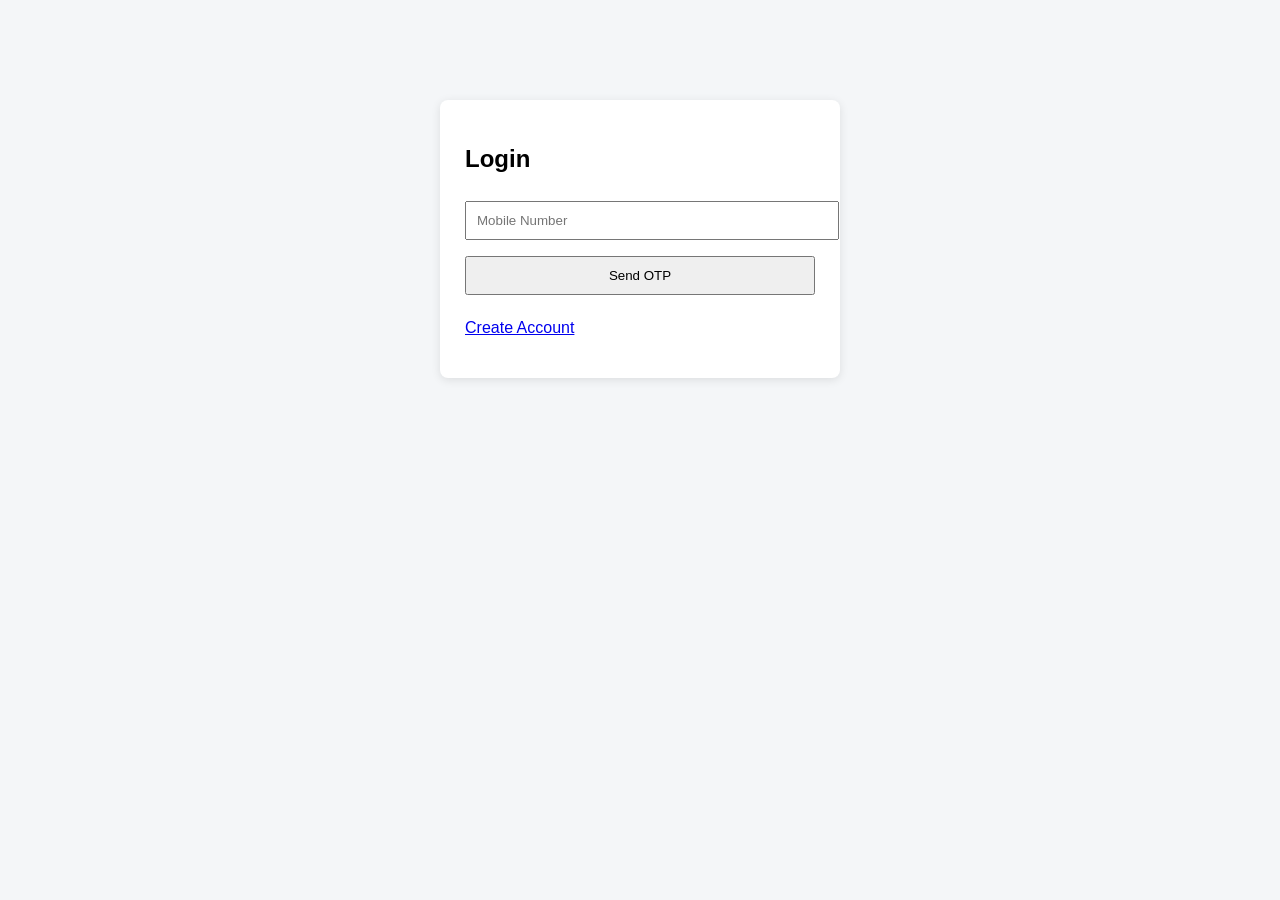
<file: templates/login.html>
<!DOCTYPE html>
<html>
<head>
  <title>Login | Gold Alert</title>
  <link rel="stylesheet" href="/static/style.css">
</head>
<body>
  <div class="card">
    <h2>Login</h2>
    <form method="post">
      <input type="text" name="mobile" placeholder="Mobile Number" required>
      <button>Send OTP</button>
    </form>
    <p><a href="/signup">Create Account</a></p>
  </div>
</body>
</html>
</file>
<file: static/style.css>
body {
  background: #f4f6f8;
  font-family: Arial;
}

.card {
  width: 350px;
  margin: 100px auto;
  padding: 25px;
  background: white;
  border-radius: 8px;
  box-shadow: 0 2px 10px rgba(0,0,0,0.1);
}

input, button {
  width: 100%;
  padding: 10px;
  margin: 8px 0;
}
</file>
